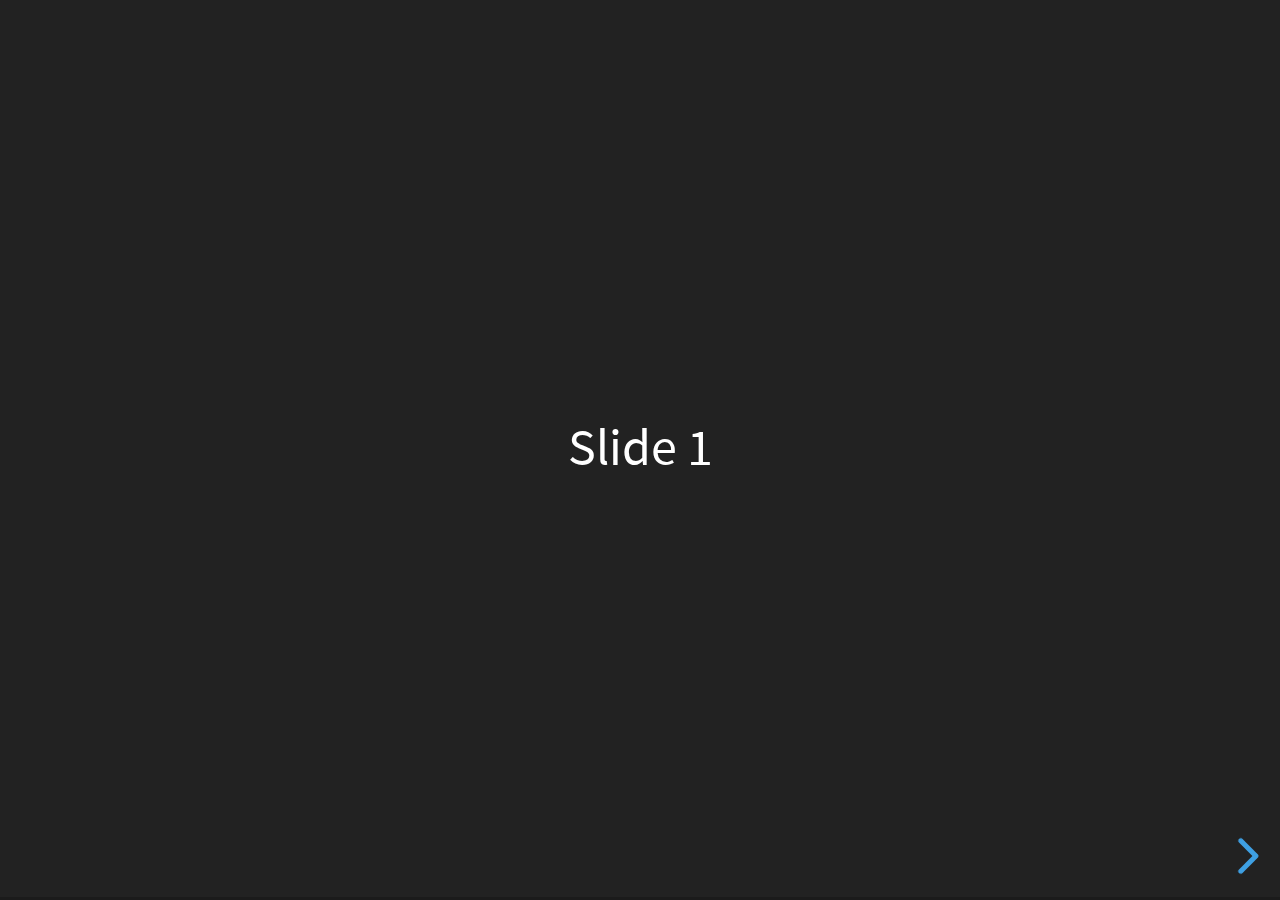
<file: slides/reveal.js/index.html>
<!doctype html>
<html>
	<head>
		<meta charset="utf-8">
		<meta name="viewport" content="width=device-width, initial-scale=1.0, maximum-scale=1.0, user-scalable=no">

		<title>reveal.js</title>

		<link rel="stylesheet" href="css/reveal.css">
		<link rel="stylesheet" href="css/theme/black.css">

		<!-- Theme used for syntax highlighting of code -->
		<link rel="stylesheet" href="lib/css/zenburn.css">

		<!-- Printing and PDF exports -->
		<script>
			var link = document.createElement( 'link' );
			link.rel = 'stylesheet';
			link.type = 'text/css';
			link.href = window.location.search.match( /print-pdf/gi ) ? 'css/print/pdf.css' : 'css/print/paper.css';
			document.getElementsByTagName( 'head' )[0].appendChild( link );
		</script>
	</head>
	<body>
		<div class="reveal">
			<div class="slides">
				<section>Slide 1</section>
				<section>Slide 2</section>
			</div>
		</div>

		<script src="lib/js/head.min.js"></script>
		<script src="js/reveal.js"></script>

		<script>
			// More info about config & dependencies:
			// - https://github.com/hakimel/reveal.js#configuration
			// - https://github.com/hakimel/reveal.js#dependencies
			Reveal.initialize({
				dependencies: [
					{ src: 'plugin/markdown/marked.js' },
					{ src: 'plugin/markdown/markdown.js' },
					{ src: 'plugin/notes/notes.js', async: true },
					{ src: 'plugin/highlight/highlight.js', async: true, callback: function() { hljs.initHighlightingOnLoad(); } }
				]
			});
		</script>
	</body>
</html>
</file>
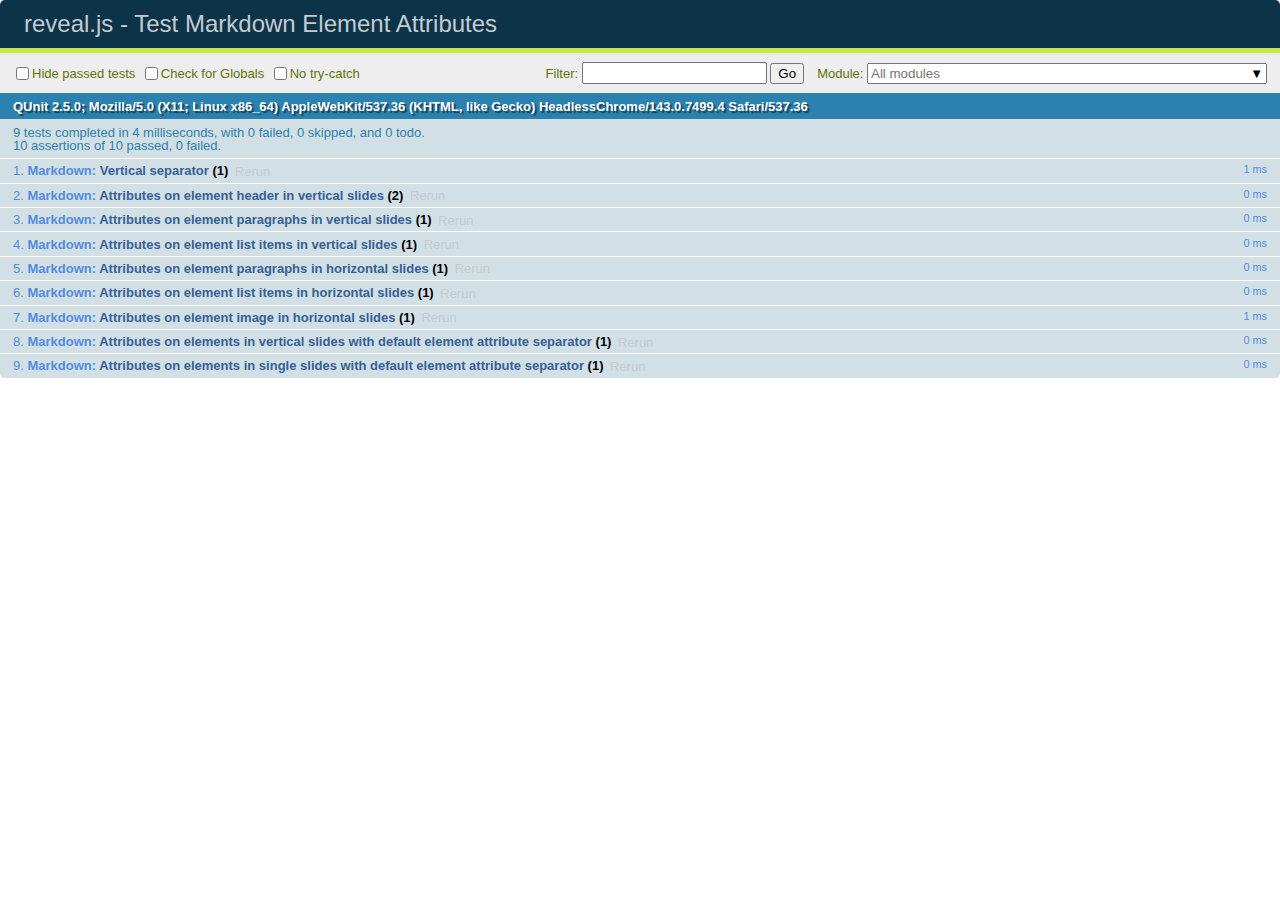
<file: slides/reveal.js/test/test-markdown-element-attributes.html>
<!doctype html>
<html lang="en">

	<head>
		<meta charset="utf-8">

		<title>reveal.js - Test Markdown Element Attributes</title>

		<link rel="stylesheet" href="../css/reveal.css">
		<link rel="stylesheet" href="qunit-2.5.0.css">
	</head>

	<body style="overflow: auto;">

		<div id="qunit"></div>
		<div id="qunit-fixture"></div>

		<div class="reveal" style="display: none;">

			<div class="slides">

				<!-- <section data-markdown="example.md" data-separator="^\n\n\n" data-separator-vertical="^\n\n"></section> -->

				<!-- Slides are separated by newline + three dashes + newline, vertical slides identical but two dashes -->
				<section data-markdown data-separator="^\n---\n$" data-separator-vertical="^\n--\n$" data-element-attributes="{_\s*?([^}]+?)}">>
					<script type="text/template">
						## Slide 1.1
						<!-- {_class="fragment fade-out" data-fragment-index="1"} -->

						--

						## Slide 1.2
						<!-- {_class="fragment shrink"} -->

						Paragraph 1
						<!-- {_class="fragment grow"} -->

						Paragraph 2
						<!-- {_class="fragment grow"} -->

						- list item 1 <!-- {_class="fragment grow"} -->
						- list item 2 <!-- {_class="fragment grow"} -->
						- list item 3 <!-- {_class="fragment grow"} -->


						---

						## Slide 2


						Paragraph 1.2  
						multi-line <!-- {_class="fragment highlight-red"} -->

						Paragraph 2.2 <!-- {_class="fragment highlight-red"} -->

						Paragraph 2.3 <!-- {_class="fragment highlight-red"} -->

						Paragraph 2.4 <!-- {_class="fragment highlight-red"} -->

						- list item 1 <!-- {_class="fragment highlight-green"} -->
						- list item 2<!-- {_class="fragment highlight-green"} -->
						- list item 3<!-- {_class="fragment highlight-green"} -->
						- list item 4
						<!-- {_class="fragment highlight-green"} -->
						- list item 5<!-- {_class="fragment highlight-green"} -->

						Test

						![Example Picture](examples/assets/image2.png)
						<!-- {_class="reveal stretch"} -->

					</script>
				</section>



				<section 	data-markdown data-separator="^\n\n\n"
									data-separator-vertical="^\n\n"
									data-separator-notes="^Note:"
									data-charset="utf-8">
					<script type="text/template">
						# Test attributes in Markdown with default separator
						## Slide 1 Def <!-- .element: class="fragment highlight-red" data-fragment-index="1" -->


						## Slide 2 Def
						<!-- .element: class="fragment highlight-red" -->

					</script>
				</section>

				<section data-markdown>
				  <script type="text/template">
					## Hello world
					A paragraph
					<!-- .element: class="fragment highlight-blue" -->
				  </script>
				</section>

				<section data-markdown>
				  <script type="text/template">
					## Hello world

					Multiple  
					Line
					<!-- .element: class="fragment highlight-blue" -->
				  </script>
				</section>

				<section data-markdown>
				  <script type="text/template">
					## Hello world

					Test<!-- .element: class="fragment highlight-blue" -->

					More Test
				  </script>
				</section>


			</div>

		</div>

		<script src="../lib/js/head.min.js"></script>
		<script src="../js/reveal.js"></script>
		<script src="../plugin/markdown/marked.js"></script>
		<script src="../plugin/markdown/markdown.js"></script>
		<script src="qunit-2.5.0.js"></script>

		<script src="test-markdown-element-attributes.js"></script>

	</body>
</html>
</file>
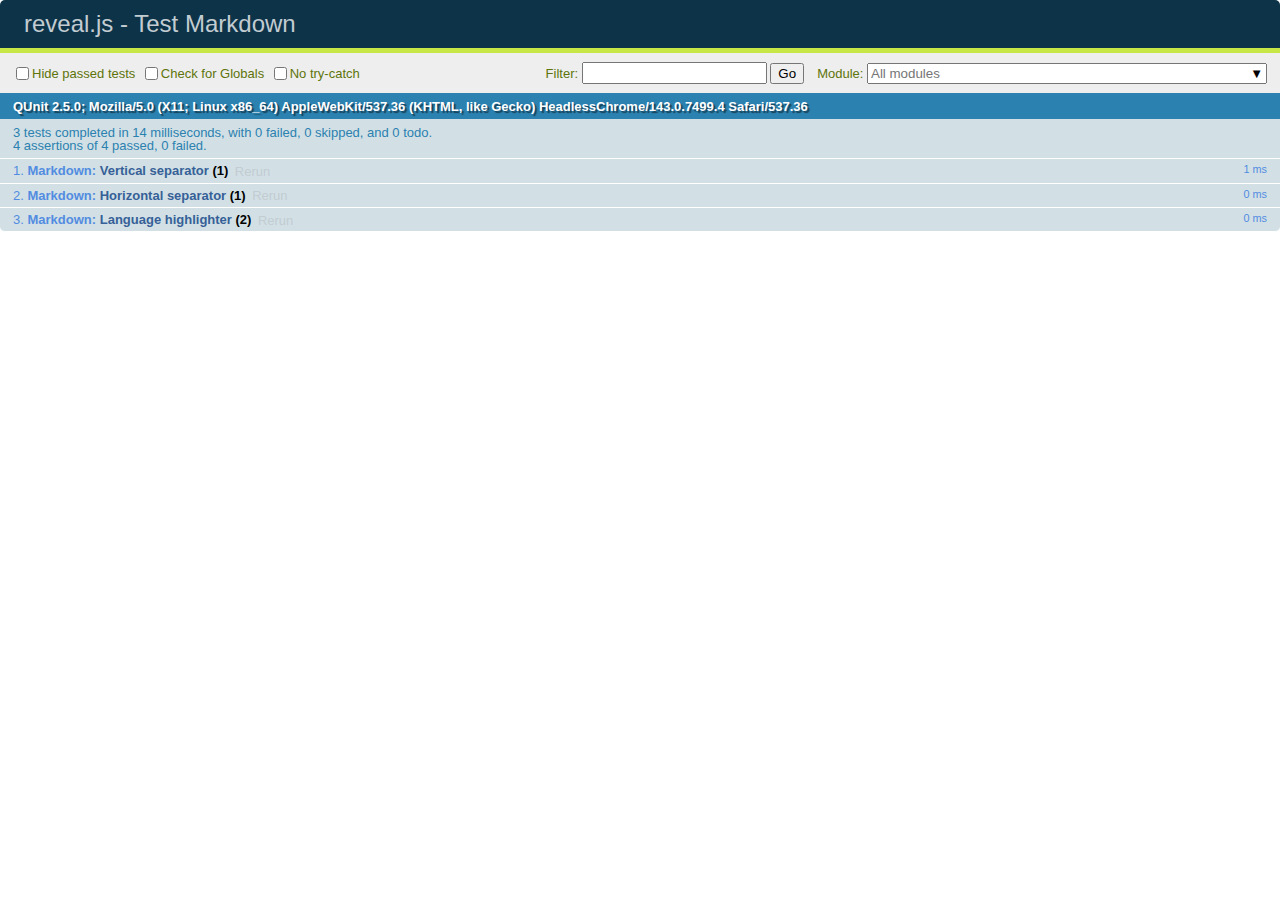
<file: slides/reveal.js/test/test-markdown-external.html>
<!doctype html>
<html lang="en">

	<head>
		<meta charset="utf-8">

		<title>reveal.js - Test Markdown</title>

		<link rel="stylesheet" href="../css/reveal.css">
		<link rel="stylesheet" href="qunit-2.5.0.css">
	</head>

	<body style="overflow: auto;">

		<div id="qunit"></div>
  		<div id="qunit-fixture"></div>

		<div class="reveal" style="display: none;">

			<div class="slides">
				<section data-markdown="simple.md" data-separator="^\r?\n\r?\n\r?\n" data-separator-vertical="^\r?\n\r?\n"></section>
			</div>

		</div>

		<script src="../lib/js/head.min.js"></script>
		<script src="../js/reveal.js"></script>
		<script src="../plugin/highlight/highlight.js"></script>
		<script src="../plugin/markdown/marked.js"></script>
		<script src="../plugin/markdown/markdown.js"></script>
		<script src="qunit-2.5.0.js"></script>

		<script src="test-markdown-external.js"></script>

	</body>
</html>
</file>
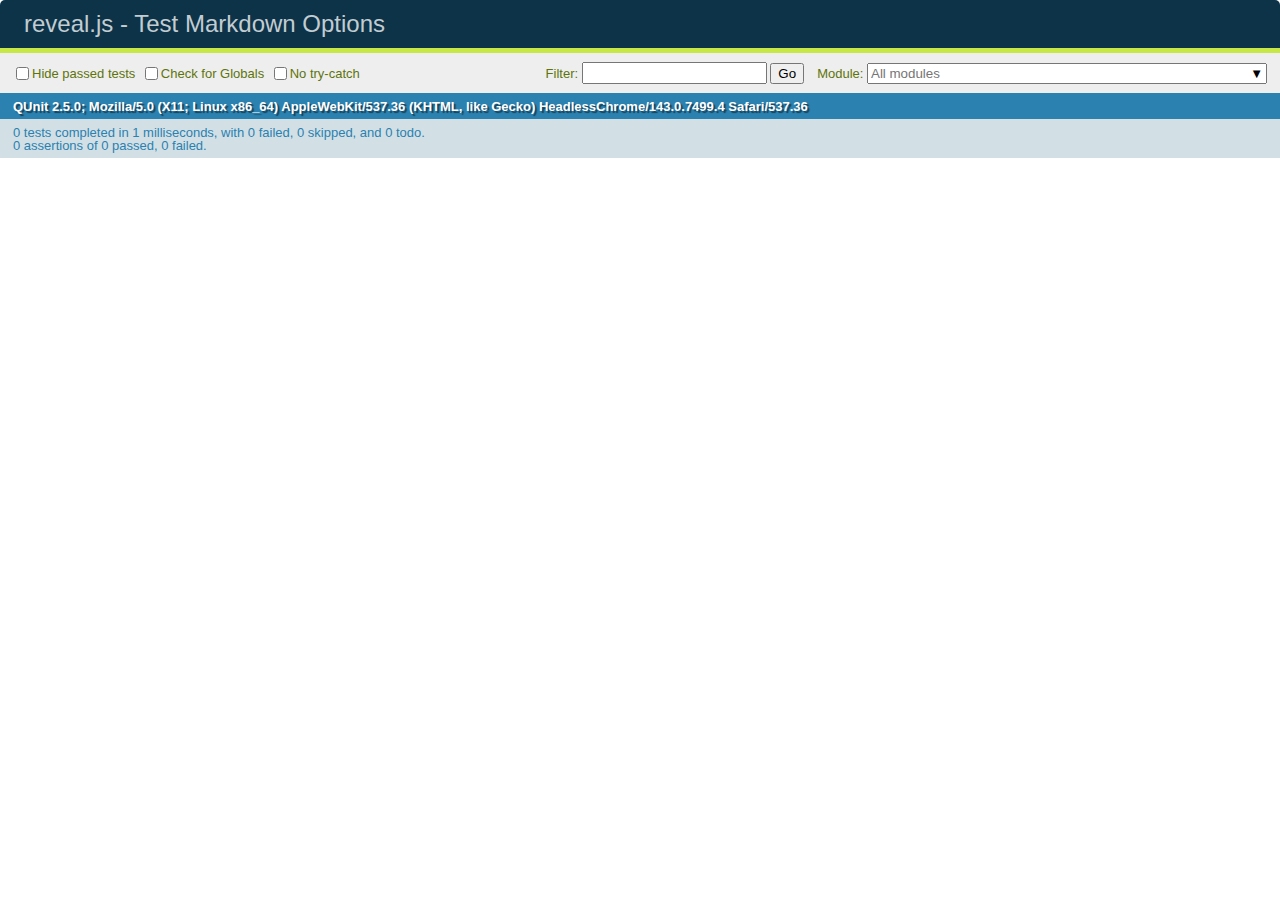
<file: slides/reveal.js/test/test-markdown-options.html>
<!doctype html>
<html lang="en">

	<head>
		<meta charset="utf-8">

		<title>reveal.js - Test Markdown Options</title>

		<link rel="stylesheet" href="../css/reveal.css">
		<link rel="stylesheet" href="qunit-2.5.0.css">
	</head>

	<body style="overflow: auto;">

		<div id="qunit"></div>
		<div id="qunit-fixture"></div>

		<div class="reveal" style="display: none;">

			<div class="slides">

				<section data-markdown>
					<script type="text/template">
						## Testing Markdown Options

						This "slide" should contain 'smart' quotes.
					</script>
				</section>

			</div>

		</div>

		<script src="../lib/js/head.min.js"></script>
		<script src="../js/reveal.js"></script>
		<script src="qunit-2.5.0.js"></script>

		<script src="test-markdown-options.js"></script>

	</body>
</html>
</file>
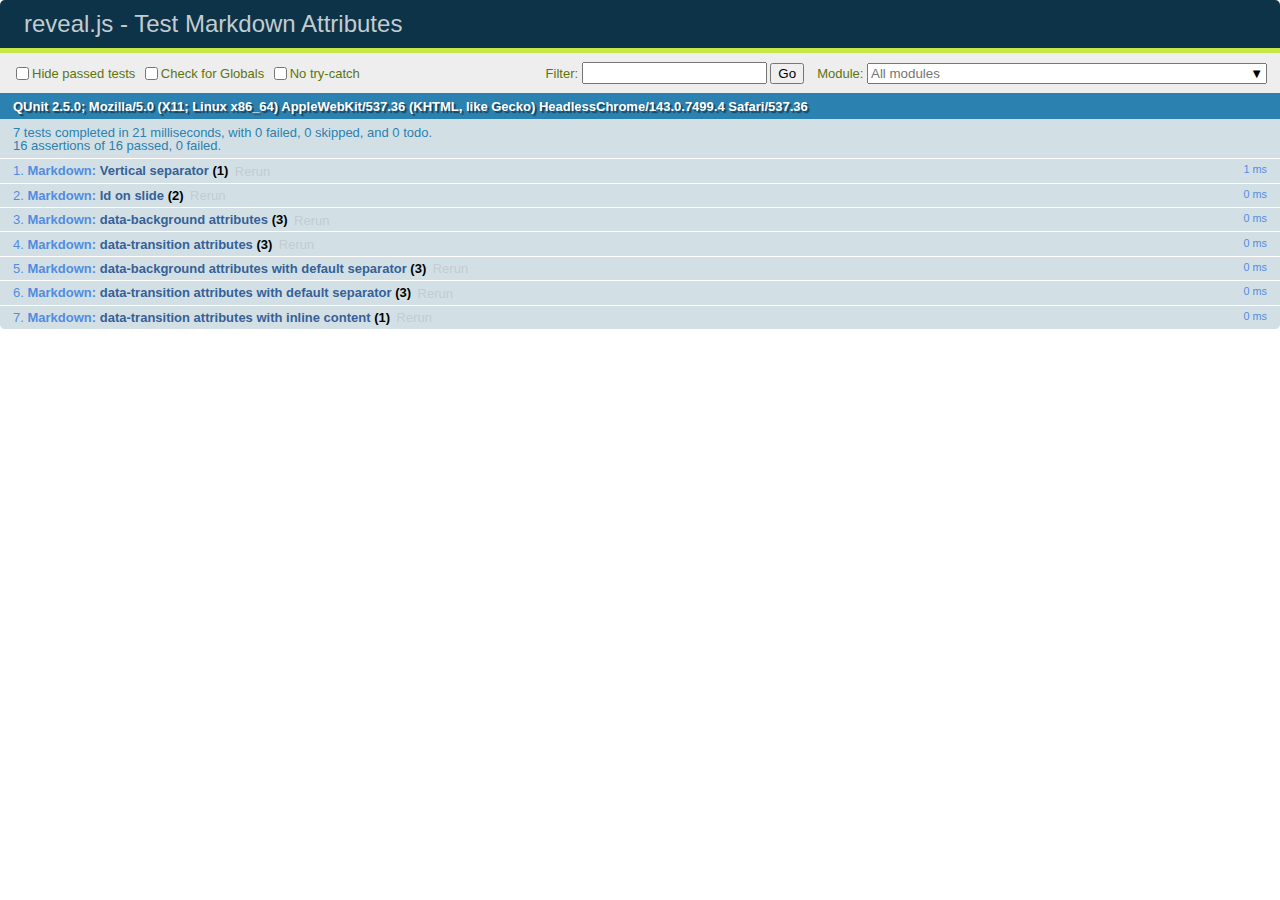
<file: slides/reveal.js/test/test-markdown-slide-attributes.html>
<!doctype html>
<html lang="en">

	<head>
		<meta charset="utf-8">

		<title>reveal.js - Test Markdown Attributes</title>

		<link rel="stylesheet" href="../css/reveal.css">
		<link rel="stylesheet" href="qunit-2.5.0.css">
	</head>

	<body style="overflow: auto;">

		<div id="qunit"></div>
		<div id="qunit-fixture"></div>

		<div class="reveal" style="display: none;">

			<div class="slides">

				<!-- <section data-markdown="example.md" data-separator="^\n\n\n" data-separator-vertical="^\n\n"></section> -->

				<!-- Slides are separated by three lines, vertical slides by two lines, attributes are one any line starting with (spaces and) two dashes -->
				<section 	data-markdown data-separator="^\n\n\n"
									data-separator-vertical="^\n\n"
									data-separator-notes="^Note:"
									data-attributes="--\s(.*?)$"
									data-charset="utf-8">
					<script type="text/template">
						# Test attributes in Markdown
						## Slide 1



						## Slide 2
						<!-- -- id="slide2" data-transition="zoom" data-background="#A0C66B" -->


						## Slide 2.1
						<!-- -- data-background="#ff0000" data-transition="fade" -->


						## Slide 2.2
						[Link to Slide2](#/slide2)



						## Slide 3
						<!-- -- data-transition="zoom" data-background="#C6916B" -->



						## Slide 4
					</script>
				</section>

				<section 	data-markdown data-separator="^\n\n\n"
									data-separator-vertical="^\n\n"
									data-separator-notes="^Note:"
									data-charset="utf-8">
					<script type="text/template">
						# Test attributes in Markdown with default separator
						## Slide 1 Def



						## Slide 2 Def
						<!-- .slide: id="slide2def" data-transition="concave" data-background="#A7C66B" -->


						## Slide 2.1 Def
						<!-- .slide: data-background="#f70000" data-transition="page" -->


						## Slide 2.2 Def
						[Link to Slide2](#/slide2def)



						## Slide 3 Def
						<!-- .slide: data-transition="concave" data-background="#C7916B" -->



						## Slide 4
					</script>
				</section>

				<section data-markdown>
					<script type="text/template">
						<!-- .slide: data-background="#ff0000" -->
						## Hello world
					</script>
				</section>

				<section data-markdown>
					<script type="text/template">
						## Hello world
						<!-- .slide: data-background="#ff0000" -->
					</script>
				</section>

				<section data-markdown>
					<script type="text/template">
						## Hello world

						Test
						<!-- .slide: data-background="#ff0000" -->

						More Test
					</script>
				</section>

			</div>

		</div>

		<script src="../lib/js/head.min.js"></script>
		<script src="../js/reveal.js"></script>
		<script src="../plugin/markdown/marked.js"></script>
		<script src="../plugin/markdown/markdown.js"></script>
		<script src="qunit-2.5.0.js"></script>

		<script src="test-markdown-slide-attributes.js"></script>

	</body>
</html>
</file>
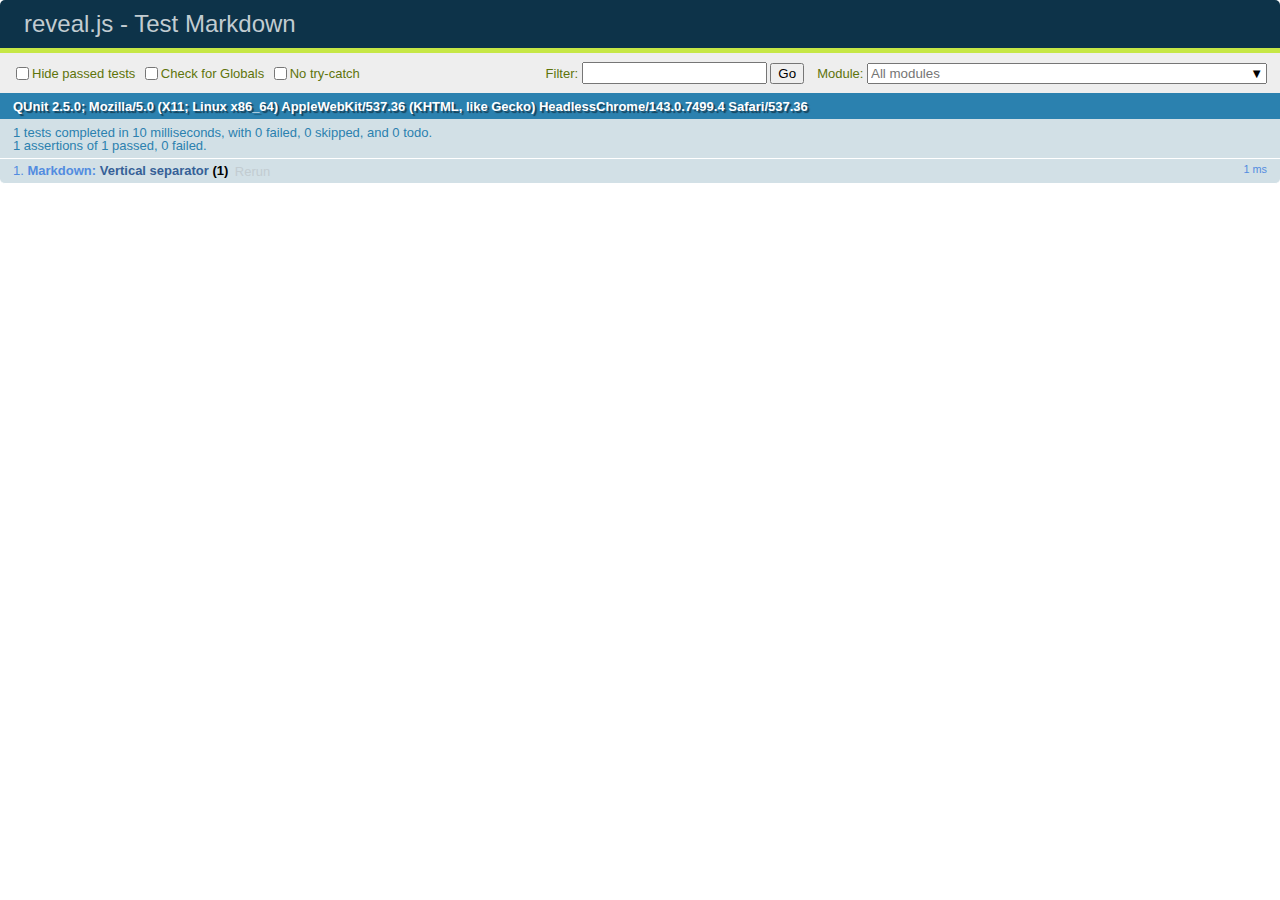
<file: slides/reveal.js/test/test-markdown.html>
<!doctype html>
<html lang="en">

	<head>
		<meta charset="utf-8">

		<title>reveal.js - Test Markdown</title>

		<link rel="stylesheet" href="../css/reveal.css">
		<link rel="stylesheet" href="qunit-2.5.0.css">
	</head>

	<body style="overflow: auto;">

		<div id="qunit"></div>
		<div id="qunit-fixture"></div>

		<div class="reveal" style="display: none;">

			<div class="slides">

				<!-- <section data-markdown="example.md" data-separator="^\n\n\n" data-separator-vertical="^\n\n"></section> -->

				<!-- Slides are separated by newline + three dashes + newline, vertical slides identical but two dashes -->
				<section data-markdown data-separator="^\n---\n$" data-separator-vertical="^\n--\n$">
					<script type="text/template">
						## Slide 1.1

						--

						## Slide 1.2

						---

						## Slide 2
					</script>
				</section>

			</div>

		</div>

		<script src="../lib/js/head.min.js"></script>
		<script src="../js/reveal.js"></script>
		<script src="../plugin/markdown/marked.js"></script>
		<script src="../plugin/markdown/markdown.js"></script>
		<script src="qunit-2.5.0.js"></script>

		<script src="test-markdown.js"></script>

	</body>
</html>
</file>
<file: slides/reveal.js/css/theme/black.css>
/**
 * Black theme for reveal.js. This is the opposite of the 'white' theme.
 *
 * By Hakim El Hattab, http://hakim.se
 */
@import url(../../lib/font/source-sans-pro/source-sans-pro.css);
section.has-light-background, section.has-light-background h1, section.has-light-background h2, section.has-light-background h3, section.has-light-background h4, section.has-light-background h5, section.has-light-background h6 {
  color: #222; }

/*********************************************
 * GLOBAL STYLES
 *********************************************/
body {
  background: #222;
  background-color: #222; }

.reveal {
  font-family: "Source Sans Pro", Helvetica, sans-serif;
  font-size: 42px;
  font-weight: normal;
  color: #fff; }

::selection {
  color: #fff;
  background: #bee4fd;
  text-shadow: none; }

::-moz-selection {
  color: #fff;
  background: #bee4fd;
  text-shadow: none; }

.reveal .slides section,
.reveal .slides section > section {
  line-height: 1.3;
  font-weight: inherit; }

/*********************************************
 * HEADERS
 *********************************************/
.reveal h1,
.reveal h2,
.reveal h3,
.reveal h4,
.reveal h5,
.reveal h6 {
  margin: 0 0 20px 0;
  color: #fff;
  font-family: "Source Sans Pro", Helvetica, sans-serif;
  font-weight: 600;
  line-height: 1.2;
  letter-spacing: normal;
  text-transform: uppercase;
  text-shadow: none;
  word-wrap: break-word; }

.reveal h1 {
  font-size: 2.5em; }

.reveal h2 {
  font-size: 1.6em; }

.reveal h3 {
  font-size: 1.3em; }

.reveal h4 {
  font-size: 1em; }

.reveal h1 {
  text-shadow: none; }

/*********************************************
 * OTHER
 *********************************************/
.reveal p {
  margin: 20px 0;
  line-height: 1.3; }

/* Ensure certain elements are never larger than the slide itself */
.reveal img,
.reveal video,
.reveal iframe {
  max-width: 95%;
  max-height: 95%; }

.reveal strong,
.reveal b {
  font-weight: bold; }

.reveal em {
  font-style: italic; }

.reveal ol,
.reveal dl,
.reveal ul {
  display: inline-block;
  text-align: left;
  margin: 0 0 0 1em; }

.reveal ol {
  list-style-type: decimal; }

.reveal ul {
  list-style-type: disc; }

.reveal ul ul {
  list-style-type: square; }

.reveal ul ul ul {
  list-style-type: circle; }

.reveal ul ul,
.reveal ul ol,
.reveal ol ol,
.reveal ol ul {
  display: block;
  margin-left: 40px; }

.reveal dt {
  font-weight: bold; }

.reveal dd {
  margin-left: 40px; }

.reveal blockquote {
  display: block;
  position: relative;
  width: 70%;
  margin: 20px auto;
  padding: 5px;
  font-style: italic;
  background: rgba(255, 255, 255, 0.05);
  box-shadow: 0px 0px 2px rgba(0, 0, 0, 0.2); }

.reveal blockquote p:first-child,
.reveal blockquote p:last-child {
  display: inline-block; }

.reveal q {
  font-style: italic; }

.reveal pre {
  display: block;
  position: relative;
  width: 90%;
  margin: 20px auto;
  text-align: left;
  font-size: 0.55em;
  font-family: monospace;
  line-height: 1.2em;
  word-wrap: break-word;
  box-shadow: 0px 0px 6px rgba(0, 0, 0, 0.3); }

.reveal code {
  font-family: monospace;
  text-transform: none; }

.reveal pre code {
  display: block;
  padding: 5px;
  overflow: auto;
  max-height: 400px;
  word-wrap: normal; }

.reveal table {
  margin: auto;
  border-collapse: collapse;
  border-spacing: 0; }

.reveal table th {
  font-weight: bold; }

.reveal table th,
.reveal table td {
  text-align: left;
  padding: 0.2em 0.5em 0.2em 0.5em;
  border-bottom: 1px solid; }

.reveal table th[align="center"],
.reveal table td[align="center"] {
  text-align: center; }

.reveal table th[align="right"],
.reveal table td[align="right"] {
  text-align: right; }

.reveal table tbody tr:last-child th,
.reveal table tbody tr:last-child td {
  border-bottom: none; }

.reveal sup {
  vertical-align: super;
  font-size: smaller; }

.reveal sub {
  vertical-align: sub;
  font-size: smaller; }

.reveal small {
  display: inline-block;
  font-size: 0.6em;
  line-height: 1.2em;
  vertical-align: top; }

.reveal small * {
  vertical-align: top; }

/*********************************************
 * LINKS
 *********************************************/
.reveal a {
  color: #42affa;
  text-decoration: none;
  -webkit-transition: color .15s ease;
  -moz-transition: color .15s ease;
  transition: color .15s ease; }

.reveal a:hover {
  color: #8dcffc;
  text-shadow: none;
  border: none; }

.reveal .roll span:after {
  color: #fff;
  background: #068de9; }

/*********************************************
 * IMAGES
 *********************************************/
.reveal section img {
  margin: 15px 0px;
  background: rgba(255, 255, 255, 0.12);
  border: 4px solid #fff;
  box-shadow: 0 0 10px rgba(0, 0, 0, 0.15); }

.reveal section img.plain {
  border: 0;
  box-shadow: none; }

.reveal a img {
  -webkit-transition: all .15s linear;
  -moz-transition: all .15s linear;
  transition: all .15s linear; }

.reveal a:hover img {
  background: rgba(255, 255, 255, 0.2);
  border-color: #42affa;
  box-shadow: 0 0 20px rgba(0, 0, 0, 0.55); }

/*********************************************
 * NAVIGATION CONTROLS
 *********************************************/
.reveal .controls {
  color: #42affa; }

/*********************************************
 * PROGRESS BAR
 *********************************************/
.reveal .progress {
  background: rgba(0, 0, 0, 0.2);
  color: #42affa; }

.reveal .progress span {
  -webkit-transition: width 800ms cubic-bezier(0.26, 0.86, 0.44, 0.985);
  -moz-transition: width 800ms cubic-bezier(0.26, 0.86, 0.44, 0.985);
  transition: width 800ms cubic-bezier(0.26, 0.86, 0.44, 0.985); }

/*********************************************
 * PRINT BACKGROUND
 *********************************************/
@media print {
  .backgrounds {
    background-color: #222; } }
</file>
<file: slides/reveal.js/lib/css/zenburn.css>
/*

Zenburn style from voldmar.ru (c) Vladimir Epifanov <voldmar@voldmar.ru>
based on dark.css by Ivan Sagalaev

*/

.hljs {
  display: block;
  overflow-x: auto;
  padding: 0.5em;
  background: #3f3f3f;
  color: #dcdcdc;
}

.hljs-keyword,
.hljs-selector-tag,
.hljs-tag {
  color: #e3ceab;
}

.hljs-template-tag {
  color: #dcdcdc;
}

.hljs-number {
  color: #8cd0d3;
}

.hljs-variable,
.hljs-template-variable,
.hljs-attribute {
  color: #efdcbc;
}

.hljs-literal {
  color: #efefaf;
}

.hljs-subst {
  color: #8f8f8f;
}

.hljs-title,
.hljs-name,
.hljs-selector-id,
.hljs-selector-class,
.hljs-section,
.hljs-type {
  color: #efef8f;
}

.hljs-symbol,
.hljs-bullet,
.hljs-link {
  color: #dca3a3;
}

.hljs-deletion,
.hljs-string,
.hljs-built_in,
.hljs-builtin-name {
  color: #cc9393;
}

.hljs-addition,
.hljs-comment,
.hljs-quote,
.hljs-meta {
  color: #7f9f7f;
}


.hljs-emphasis {
  font-style: italic;
}

.hljs-strong {
  font-weight: bold;
}
</file>
<file: slides/reveal.js/test/qunit-2.5.0.css>
/*!
 * QUnit 2.5.0
 * https://qunitjs.com/
 *
 * Copyright jQuery Foundation and other contributors
 * Released under the MIT license
 * https://jquery.org/license
 *
 * Date: 2018-01-10T02:56Z
 */

/** Font Family and Sizes */

#qunit-tests, #qunit-header, #qunit-banner, #qunit-testrunner-toolbar, #qunit-filteredTest, #qunit-userAgent, #qunit-testresult {
	font-family: "Helvetica Neue Light", "HelveticaNeue-Light", "Helvetica Neue", Calibri, Helvetica, Arial, sans-serif;
}

#qunit-testrunner-toolbar, #qunit-filteredTest, #qunit-userAgent, #qunit-testresult, #qunit-tests li { font-size: small; }
#qunit-tests { font-size: smaller; }


/** Resets */

#qunit-tests, #qunit-header, #qunit-banner, #qunit-filteredTest, #qunit-userAgent, #qunit-testresult, #qunit-modulefilter {
	margin: 0;
	padding: 0;
}


/** Header (excluding toolbar) */

#qunit-header {
	padding: 0.5em 0 0.5em 1em;

	color: #8699A4;
	background-color: #0D3349;

	font-size: 1.5em;
	line-height: 1em;
	font-weight: 400;

	border-radius: 5px 5px 0 0;
}

#qunit-header a {
	text-decoration: none;
	color: #C2CCD1;
}

#qunit-header a:hover,
#qunit-header a:focus {
	color: #FFF;
}

#qunit-banner {
	height: 5px;
}

#qunit-filteredTest {
	padding: 0.5em 1em 0.5em 1em;
	color: #366097;
	background-color: #F4FF77;
}

#qunit-userAgent {
	padding: 0.5em 1em 0.5em 1em;
	color: #FFF;
	background-color: #2B81AF;
	text-shadow: rgba(0, 0, 0, 0.5) 2px 2px 1px;
}


/** Toolbar */

#qunit-testrunner-toolbar {
	padding: 0.5em 1em 0.5em 1em;
	color: #5E740B;
	background-color: #EEE;
}

#qunit-testrunner-toolbar .clearfix {
	height: 0;
	clear: both;
}

#qunit-testrunner-toolbar label {
	display: inline-block;
}

#qunit-testrunner-toolbar input[type=checkbox],
#qunit-testrunner-toolbar input[type=radio] {
	margin: 3px;
	vertical-align: -2px;
}

#qunit-testrunner-toolbar input[type=text] {
	box-sizing: border-box;
	height: 1.6em;
}

.qunit-url-config,
.qunit-filter,
#qunit-modulefilter {
	display: inline-block;
	line-height: 2.1em;
}

.qunit-filter,
#qunit-modulefilter {
	float: right;
	position: relative;
	margin-left: 1em;
}

.qunit-url-config label {
	margin-right: 0.5em;
}

#qunit-modulefilter-search {
	box-sizing: border-box;
	width: 400px;
}

#qunit-modulefilter-search-container:after {
	position: absolute;
	right: 0.3em;
	content: "\25bc";
	color: black;
}

#qunit-modulefilter-dropdown {
	/* align with #qunit-modulefilter-search */
	box-sizing: border-box;
	width: 400px;
	position: absolute;
	right: 0;
	top: 50%;
	margin-top: 0.8em;

	border: 1px solid #D3D3D3;
	border-top: none;
	border-radius: 0 0 .25em .25em;
	color: #000;
	background-color: #F5F5F5;
	z-index: 99;
}

#qunit-modulefilter-dropdown a {
	color: inherit;
	text-decoration: none;
}

#qunit-modulefilter-dropdown .clickable.checked {
	font-weight: bold;
	color: #000;
	background-color: #D2E0E6;
}

#qunit-modulefilter-dropdown .clickable:hover {
	color: #FFF;
	background-color: #0D3349;
}

#qunit-modulefilter-actions {
	display: block;
	overflow: auto;

	/* align with #qunit-modulefilter-dropdown-list */
	font: smaller/1.5em sans-serif;
}

#qunit-modulefilter-dropdown #qunit-modulefilter-actions > * {
	box-sizing: border-box;
	max-height: 2.8em;
	display: block;
	padding: 0.4em;
}

#qunit-modulefilter-dropdown #qunit-modulefilter-actions > button {
	float: right;
	font: inherit;
}

#qunit-modulefilter-dropdown #qunit-modulefilter-actions > :last-child {
	/* insert padding to align with checkbox margins */
	padding-left: 3px;
}

#qunit-modulefilter-dropdown-list {
	max-height: 200px;
	overflow-y: auto;
	margin: 0;
	border-top: 2px groove threedhighlight;
	padding: 0.4em 0 0;
	font: smaller/1.5em sans-serif;
}

#qunit-modulefilter-dropdown-list li {
	white-space: nowrap;
	overflow: hidden;
	text-overflow: ellipsis;
}

#qunit-modulefilter-dropdown-list .clickable {
	display: block;
	padding-left: 0.15em;
}


/** Tests: Pass/Fail */

#qunit-tests {
	list-style-position: inside;
}

#qunit-tests li {
	padding: 0.4em 1em 0.4em 1em;
	border-bottom: 1px solid #FFF;
	list-style-position: inside;
}

#qunit-tests > li {
	display: none;
}

#qunit-tests li.running,
#qunit-tests li.pass,
#qunit-tests li.fail,
#qunit-tests li.skipped,
#qunit-tests li.aborted {
	display: list-item;
}

#qunit-tests.hidepass {
	position: relative;
}

#qunit-tests.hidepass li.running,
#qunit-tests.hidepass li.pass:not(.todo) {
	visibility: hidden;
	position: absolute;
	width:   0;
	height:  0;
	padding: 0;
	border:  0;
	margin:  0;
}

#qunit-tests li strong {
	cursor: pointer;
}

#qunit-tests li.skipped strong {
	cursor: default;
}

#qunit-tests li a {
	padding: 0.5em;
	color: #C2CCD1;
	text-decoration: none;
}

#qunit-tests li p a {
	padding: 0.25em;
	color: #6B6464;
}
#qunit-tests li a:hover,
#qunit-tests li a:focus {
	color: #000;
}

#qunit-tests li .runtime {
	float: right;
	font-size: smaller;
}

.qunit-assert-list {
	margin-top: 0.5em;
	padding: 0.5em;

	background-color: #FFF;

	border-radius: 5px;
}

.qunit-source {
	margin: 0.6em 0 0.3em;
}

.qunit-collapsed {
	display: none;
}

#qunit-tests table {
	border-collapse: collapse;
	margin-top: 0.2em;
}

#qunit-tests th {
	text-align: right;
	vertical-align: top;
	padding: 0 0.5em 0 0;
}

#qunit-tests td {
	vertical-align: top;
}

#qunit-tests pre {
	margin: 0;
	white-space: pre-wrap;
	word-wrap: break-word;
}

#qunit-tests del {
	color: #374E0C;
	background-color: #E0F2BE;
	text-decoration: none;
}

#qunit-tests ins {
	color: #500;
	background-color: #FFCACA;
	text-decoration: none;
}

/*** Test Counts */

#qunit-tests b.counts                       { color: #000; }
#qunit-tests b.passed                       { color: #5E740B; }
#qunit-tests b.failed                       { color: #710909; }

#qunit-tests li li {
	padding: 5px;
	background-color: #FFF;
	border-bottom: none;
	list-style-position: inside;
}

/*** Passing Styles */

#qunit-tests li li.pass {
	color: #3C510C;
	background-color: #FFF;
	border-left: 10px solid #C6E746;
}

#qunit-tests .pass                          { color: #528CE0; background-color: #D2E0E6; }
#qunit-tests .pass .test-name               { color: #366097; }

#qunit-tests .pass .test-actual,
#qunit-tests .pass .test-expected           { color: #999; }

#qunit-banner.qunit-pass                    { background-color: #C6E746; }

/*** Failing Styles */

#qunit-tests li li.fail {
	color: #710909;
	background-color: #FFF;
	border-left: 10px solid #EE5757;
	white-space: pre;
}

#qunit-tests > li:last-child {
	border-radius: 0 0 5px 5px;
}

#qunit-tests .fail                          { color: #000; background-color: #EE5757; }
#qunit-tests .fail .test-name,
#qunit-tests .fail .module-name             { color: #000; }

#qunit-tests .fail .test-actual             { color: #EE5757; }
#qunit-tests .fail .test-expected           { color: #008000; }

#qunit-banner.qunit-fail                    { background-color: #EE5757; }


/*** Aborted tests */
#qunit-tests .aborted { color: #000; background-color: orange; }
/*** Skipped tests */

#qunit-tests .skipped {
	background-color: #EBECE9;
}

#qunit-tests .qunit-todo-label,
#qunit-tests .qunit-skipped-label {
	background-color: #F4FF77;
	display: inline-block;
	font-style: normal;
	color: #366097;
	line-height: 1.8em;
	padding: 0 0.5em;
	margin: -0.4em 0.4em -0.4em 0;
}

#qunit-tests .qunit-todo-label {
	background-color: #EEE;
}

/** Result */

#qunit-testresult {
	color: #2B81AF;
	background-color: #D2E0E6;

	border-bottom: 1px solid #FFF;
}
#qunit-testresult .clearfix {
	height: 0;
	clear: both;
}
#qunit-testresult .module-name {
	font-weight: 700;
}
#qunit-testresult-display {
	padding: 0.5em 1em 0.5em 1em;
	width: 85%;
	float:left;
}
#qunit-testresult-controls {
	padding: 0.5em 1em 0.5em 1em;
  width: 10%;
	float:left;
}

/** Fixture */

#qunit-fixture {
	position: absolute;
	top: -10000px;
	left: -10000px;
	width: 1000px;
	height: 1000px;
}
</file>
